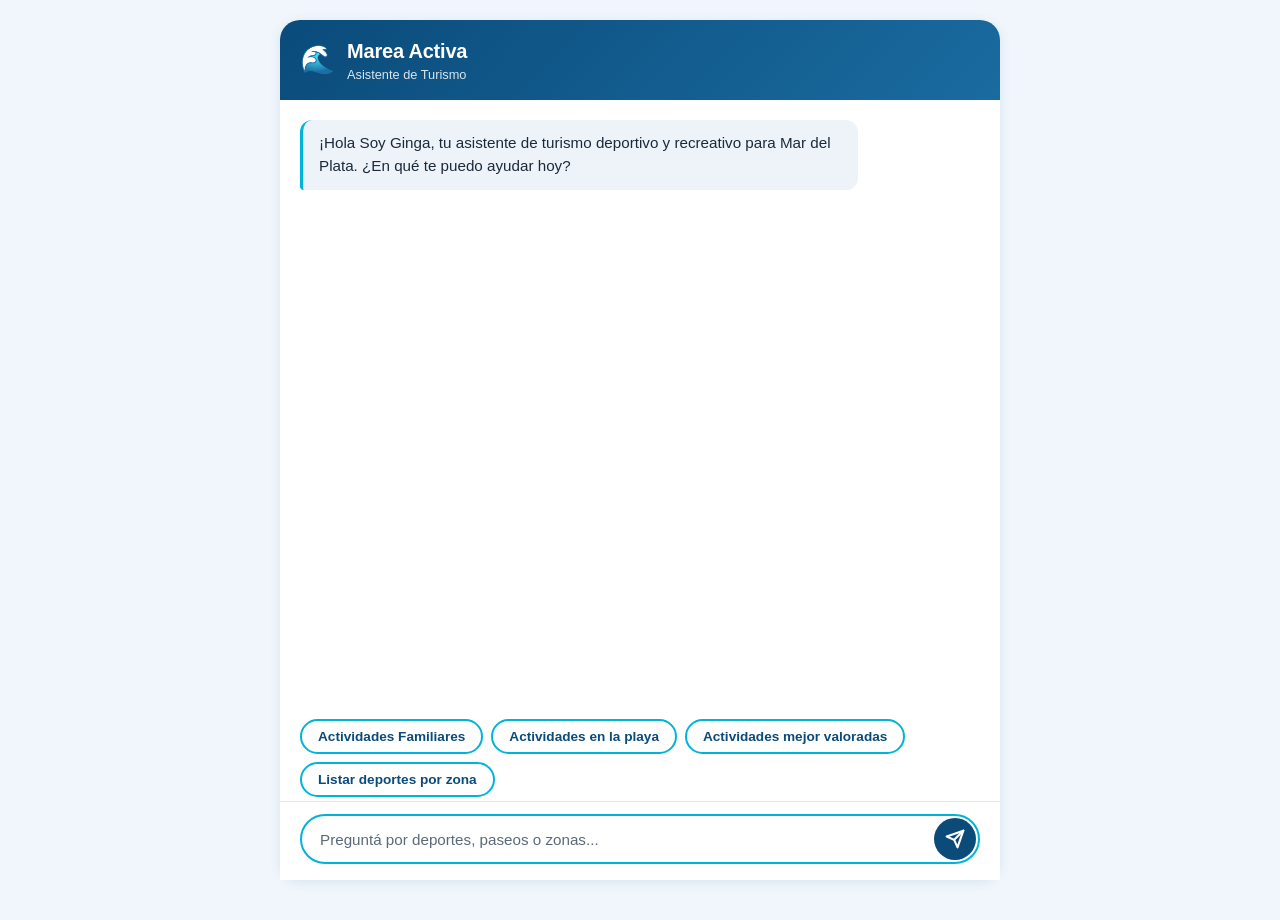
<file: templates/index.html>
<!DOCTYPE html>
<html lang="es">
<head>
  <meta charset="UTF-8">
  <meta name="viewport" content="width=device-width, initial-scale=1.0">
  <title>Marea Activa - Asistente de Turismo</title>
  <link rel="stylesheet" href="/static/css/styles.css">
</head>
<body>
  <div id="app">
    <header id="header">
      <div class="header-content">
        <span class="header-icon">&#x1F30A;</span>
        <div>
          <h1>Marea Activa</h1>
          <p class="subtitle">Asistente de Turismo</p>
        </div>
      </div>
    </header>

    <main id="chat-container">
      <div id="chat-history" role="log" aria-live="polite"></div>
      <div id="quick-actions"></div>
    </main>

    <footer id="input-area">
      <form class="input-wrapper" id="chat-form">
        <input
          type="text"
          id="message-input"
          placeholder="Preguntá por deportes, paseos o zonas..."
          autocomplete="off"
        />
        <button id="send-btn" aria-label="Enviar mensaje">
          <svg width="20" height="20" viewBox="0 0 24 24" fill="none" stroke="currentColor" stroke-width="2.5" stroke-linecap="round" stroke-linejoin="round">
            <line x1="22" y1="2" x2="11" y2="13"></line>
            <polygon points="22 2 15 22 11 13 2 9 22 2"></polygon>
          </svg>
        </button>
      </form>
    </footer>
  </div>

  <script src="/static/js/app.js"></script>
</body>
</html>
</file>
<file: static/css/styles.css>
*, *::before, *::after {
  margin: 0;
  padding: 0;
  box-sizing: border-box;
}

:root {
  --primary: #0a4b7a;
  --primary-light: #1a6ba0;
  --accent: #00b4d8;
  --accent-light: #90e0ef;
  --green: #2d9b4e;
  --bg: #f0f6fc;
  --surface: #ffffff;
  --text: #1a2a3a;
  --text-light: #5a6a7a;
  --shadow: 0 2px 12px rgba(10, 75, 122, 0.10);
  --radius: 12px;
  --radius-lg: 20px;
}

html, body {
  height: 100%;
  font-family: -apple-system, BlinkMacSystemFont, "Segoe UI", Roboto, "Helvetica Neue", Arial, sans-serif;
  background: var(--bg);
  color: var(--text);
  line-height: 1.5;
}

#app {
  display: flex;
  flex-direction: column;
  height: 100%;
  max-width: 720px;
  margin: 0 auto;
  background: var(--surface);
  box-shadow: var(--shadow);
}

/* ── Header ── */

#header {
  background: linear-gradient(135deg, var(--primary) 0%, var(--primary-light) 100%);
  color: #fff;
  padding: 16px 20px;
  flex-shrink: 0;
}

.header-content {
  display: flex;
  align-items: center;
  gap: 12px;
}

.header-icon {
  font-size: 28px;
  line-height: 1;
}

#header h1 {
  font-size: 1.25rem;
  font-weight: 700;
  letter-spacing: -0.01em;
}

.subtitle {
  font-size: 0.8rem;
  opacity: 0.85;
  margin-top: -1px;
}

/* ── Chat area ── */

#chat-container {
  flex: 1;
  display: flex;
  flex-direction: column;
  overflow: hidden;
  min-height: 0;
}

#chat-history {
  flex: 1;
  overflow-y: auto;
  padding: 20px;
  display: flex;
  flex-direction: column;
  gap: 12px;
  scroll-behavior: smooth;
}

#quick-actions {
  flex-shrink: 0;
  padding: 8px 20px 4px;
  display: flex;
  flex-wrap: wrap;
  gap: 8px;
}

.quick-btn {
  padding: 8px 16px;
  border: 2px solid var(--accent);
  border-radius: 50px;
  background: #fff;
  color: var(--primary);
  font-size: 0.85rem;
  font-weight: 600;
  cursor: pointer;
  transition: background 0.2s, color 0.2s, transform 0.15s;
}

.quick-btn:hover {
  background: var(--accent);
  color: #fff;
  transform: scale(1.03);
}

.quick-btn:active {
  transform: scale(0.96);
}

/* ── Messages ── */

.message {
  max-width: 82%;
  padding: 12px 16px;
  border-radius: var(--radius);
  font-size: 0.95rem;
  line-height: 1.5;
  animation: fadeIn 0.25s ease;
  white-space: pre-wrap;
  word-wrap: break-word;
}

@keyframes fadeIn {
  from { opacity: 0; transform: translateY(6px); }
  to   { opacity: 1; transform: translateY(0); }
}

.message.user {
  align-self: flex-end;
  background: var(--primary);
  color: #fff;
  border-bottom-right-radius: 4px;
}

.message.bot {
  align-self: flex-start;
  background: #eef3f9;
  color: var(--text);
  border-bottom-left-radius: 4px;
  border-left: 3px solid var(--accent);
}

.message.bot em {
  font-style: italic;
  color: var(--text-light);
}

.message.bot strong {
  color: var(--primary);
}

.message.alerta {
  align-self: center;
  background: #fff8e1;
  color: #6d5200;
  border-left: 3px solid #f5a623;
  font-size: 0.88rem;
  max-width: 92%;
  text-align: center;
}

/* ── Typing indicator ── */

.typing {
  align-self: flex-start;
  display: flex;
  gap: 5px;
  padding: 14px 18px;
  background: #eef3f9;
  border-radius: var(--radius);
  border-bottom-left-radius: 4px;
  border-left: 3px solid var(--accent);
}

.typing span {
  width: 8px;
  height: 8px;
  border-radius: 50%;
  background: var(--text-light);
  animation: typingDot 1.2s infinite;
}

.typing span:nth-child(2) { animation-delay: 0.2s; }
.typing span:nth-child(3) { animation-delay: 0.4s; }

@keyframes typingDot {
  0%, 60%, 100% { opacity: 0.3; transform: scale(0.8); }
  30%           { opacity: 1;   transform: scale(1); }
}

/* ── Input area ── */

#input-area {
  flex-shrink: 0;
  padding: 12px 20px 16px;
  border-top: 1px solid #e2e8f0;
  background: var(--surface);
}

.input-wrapper {
  display: flex;
  gap: 8px;
  background: #f0f4f8;
  border: 2px solid transparent;
  border-radius: 50px;
  padding: 2px;
  transition: border-color 0.2s;
}

.input-wrapper:focus-within {
  border-color: var(--accent);
  background: #fff;
}

#message-input {
  flex: 1;
  border: none;
  background: transparent;
  padding: 10px 16px;
  font-size: 0.95rem;
  color: var(--text);
  outline: none;
  min-width: 0;
}

#message-input::placeholder {
  color: var(--text-light);
}

#send-btn {
  flex-shrink: 0;
  width: 42px;
  height: 42px;
  border: none;
  border-radius: 50%;
  background: var(--primary);
  color: #fff;
  cursor: pointer;
  display: grid;
  place-items: center;
  transition: background 0.2s, transform 0.15s;
}

#send-btn:hover {
  background: var(--primary-light);
}

#send-btn:active {
  transform: scale(0.92);
}

#send-btn:disabled {
  opacity: 0.5;
  cursor: not-allowed;
  transform: none;
}

/* ── Responsive ── */

@media (min-width: 720px) {
  #app {
    border-radius: var(--radius-lg);
    margin: 20px auto;
    height: calc(100% - 40px);
  }

  #header {
    border-radius: var(--radius-lg) var(--radius-lg) 0 0;
  }
}

@media (max-width: 480px) {
  #header { padding: 12px 16px; }
  #header h1 { font-size: 1.1rem; }
  #chat-history { padding: 12px; }
  .message { max-width: 90%; font-size: 0.9rem; }
  #input-area { padding: 10px 12px 12px; }
}

/* ── Scrollbar ── */

#chat-history::-webkit-scrollbar {
  width: 5px;
}

#chat-history::-webkit-scrollbar-track {
  background: transparent;
}

#chat-history::-webkit-scrollbar-thumb {
  background: #cbd5e1;
  border-radius: 10px;
}
</file>
